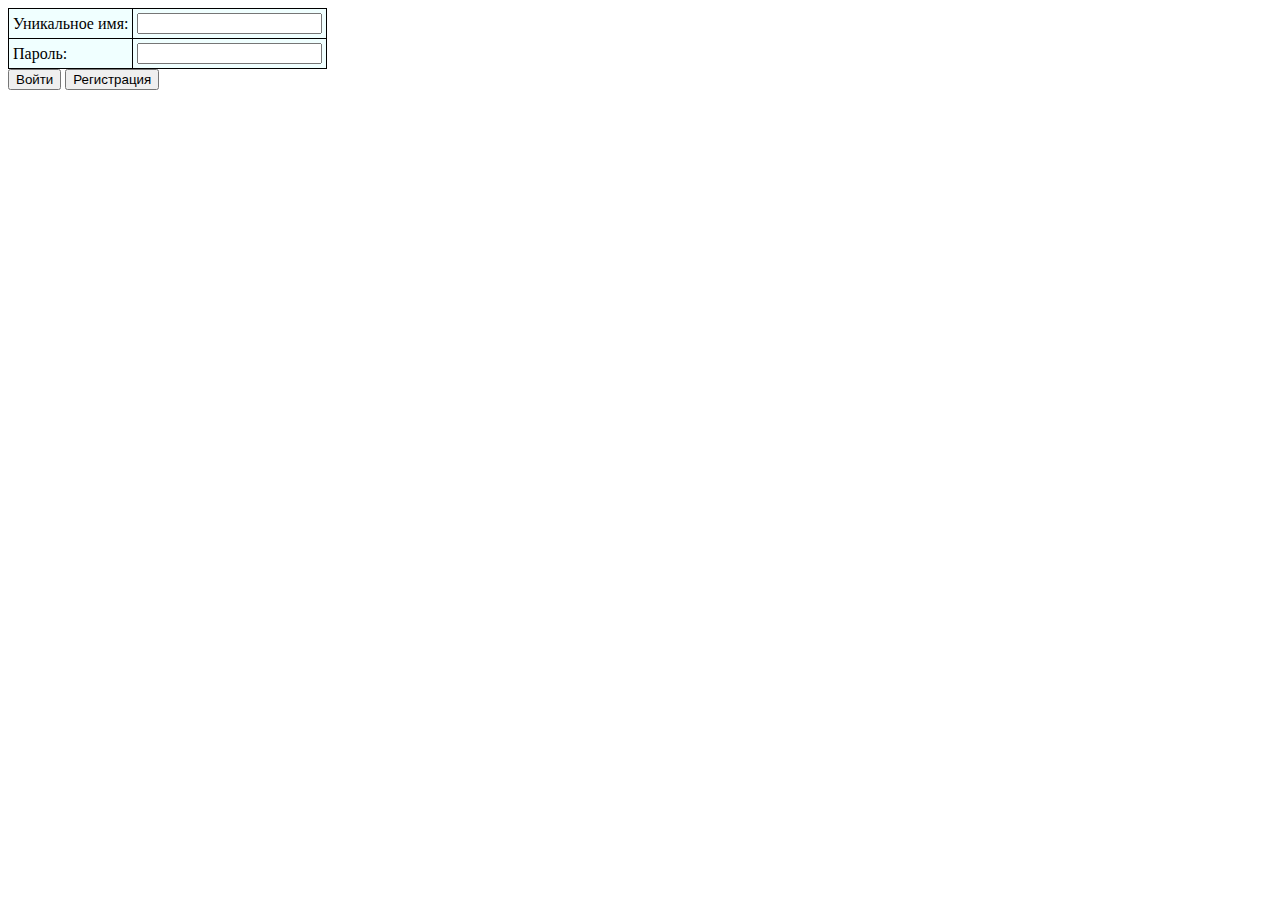
<file: src/main/resources/static/index.html>
<!DOCTYPE html>
<html lang="ru">
<head>
    <meta charset="utf-8"/>
    <title>LogIn</title>
    <link rel="stylesheet" href="css/mycss.css"/>
</head>

<body>
<form method="post">
    <div>
        <table>
            <tr>
                <td><label>Уникальное имя: </label></td>
                <td><input type="text" name="username"></td>
            </tr>
            <tr>
                <td><label>Пароль: </label></td>
                <td><input type="password" name="password"></td>
            </tr>
        </table>
        <input type="submit" id="button" value="Войти" formaction="login">
        <input type="button" value="Регистрация" onclick="window.location='reg.html'">
    </div>
</form>
</body>
</html>
</file>
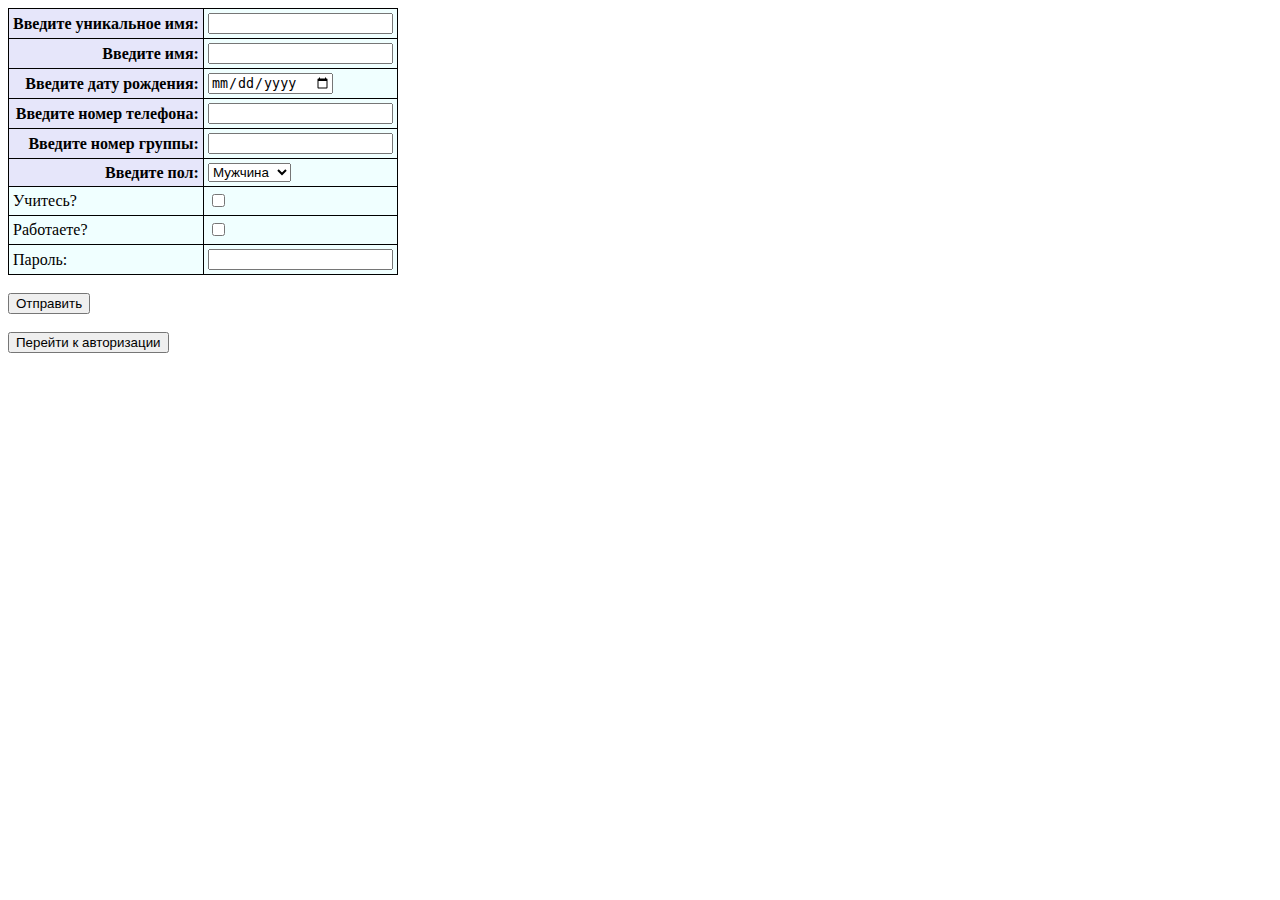
<file: src/main/resources/static/reg.html>
<!DOCTYPE html>
<html lang="ru">
<head>
    <meta charset="utf-8"/>
    <title>Add User</title>
    <link rel="stylesheet" href="css/mycss.css"/>

    <script type="text/javascript">
        function addUser() {
            var xhr = new XMLHttpRequest();
            xhr.open("POST", "api/select/user/get/nick");
            xhr.setRequestHeader("Content-type", "application/json");
            var nick = document.getElementById("input_firstname").value;
            var params = {
                "nickname": nick
            };
            xhr.send(JSON.stringify(params));
            xhr.onload = (e) => {
                if (e.target.response === "true") {
                    if (!isEmpty() && isBirthday() && isPhoneNumber()) {
                        var xhr = new XMLHttpRequest();
                        xhr.open("POST", "api/select/user/add/user");
                        xhr.setRequestHeader("Content-type", "application/json");
                        xhr.onload = (e) => {
                            alert("Отправлено");
                            window.location = 'index.html';
                        };
                        var nickname = document.getElementById("input_firstname").value;
                        var name = document.getElementById("input_secondname").value;
                        var birthday = document.getElementById("input_birthday").value;
                        var numberPhone = document.getElementById("input_numberPhone").value;
                        var groupNumber = document.getElementById("input_groupNumber").value;
                        if (groupNumber === "") {
                            groupNumber = "*не указано*";
                        }
                        var info = selectCheckboxes();
                        var selectedIndex = document.getElementById("input_gender").selectedIndex;
                        var gender = document.getElementById("input_gender").options[selectedIndex].value;
                        var password = document.getElementById("input_password").value;
                        var params = {
                            "nickname": nickname,
                            "name": name,
                            "birthday": birthday,
                            "numberPhone": numberPhone,
                            "groupNumber": groupNumber,
                            "info": info,
                            "gender": gender,
                            "password": password,
                            "role": "USER"
                        };
                        xhr.send(JSON.stringify(params));
                    }
                    if (isEmpty()) {
                        alert("Поля 'уникальное имя', 'имя' и 'пароль' должны быть заполненны");
                    }
                    if (!isPhoneNumber()) {
                        alert("Номер телефона должен содержать от 10 до 12 символов без букв");
                    }
                    if (!isBirthday()) {
                        alert("День рождение может быть не раньше сегодняшнего дня и не позже 150 лет");
                    }
                } else {
                    alert("Уникальное имя занято");
                }
            };
        }

        function isEmpty() {
            var firstname = document.getElementById("input_firstname").value.trim();
            var secondname = document.getElementById("input_secondname").value.trim();
            var password = document.getElementById("input_password").value.trim();
            if (firstname === "" || secondname === "" || password === "") {
                return true;
            }
        }

        function isBirthday() {
            var input_birthday = document.getElementById("input_birthday").value.split('-');
            var new_birthday = new Date(input_birthday[0], input_birthday[1] - 1, input_birthday[2]);
            var now = new Date();
            var min_birthday = new Date();
            min_birthday.setFullYear(min_birthday.getFullYear() - 150);
            if (new_birthday < now && new_birthday > min_birthday) {
                return true;
            }
        }

        function isPhoneNumber() {
            var regExp = new RegExp("^[+0-9]{9,11}[^A-Za-zА-ЯА-я]$");
            var number = document.getElementById("input_numberPhone").value;
            if (regExp.test(number)) {
                return true;
            }
        }

        function selectCheckboxes() {
            var checkboxes = document.getElementsByClassName("input_info");
            var checkboxesChecked = "";
            for (var i = 0; i < checkboxes.length; i++) {
                if (checkboxes[i].checked) {
                    if (checkboxesChecked !== "") {
                        checkboxesChecked += ", ";
                    }
                    checkboxesChecked += checkboxes[i].value;
                }
            }
            if (checkboxesChecked === "") {
                checkboxesChecked = "*не указано*";
            }
            return checkboxesChecked;
        }
    </script>
</head>

<body>
<table>
    <tr>
        <th>Введите уникальное имя:</th>
        <td><input id="input_firstname" type="text" value=""></td>
    </tr>
    <tr>
        <th>Введите имя:</th>
        <td><input id="input_secondname" type="text" value=""></td>
    </tr>
    <tr>
        <th>Введите дату рождения:</th>
        <td><input id="input_birthday" type="date"></td>
    </tr>
    <tr>
        <th>Введите номер телефона:</th>
        <td><input id="input_numberPhone" type="text" value=""></td>
    </tr>
    <tr>
        <th>Введите номер группы:</th>
        <td><input id="input_groupNumber" type="text" value=""></td>
    </tr>
    <tr>
        <th>Введите пол:</th>
        <td>
            <select id="input_gender">
                <option value="Мужчина">Мужчина</option>
                <option value="Женщина">Женщина</option>
            </select>
        </td>
    </tr>
    <tr>
        <td>Учитесь?</td>
        <td><input class="input_info" type="checkbox" value="Учусь"></td>
    </tr>
    <tr>
        <td>Работаете?</td>
        <td><input class="input_info" type="checkbox" value="Работаю"></td>
    </tr>
    <tr>
        <td>Пароль:</td>
        <td><input id="input_password" type="password"></td>
    </tr>
</table>
<br><input type="button" value="Отправить" onclick="addUser()"><br><br>
<input type="button" value="Перейти к авторизации" onclick="window.location='index.html'">
</body>
</html>
</file>
<file: src/main/resources/static/css/mycss.css>
TABLE {
    border-collapse: collapse;
}

TH {
    background: lavender;
    text-align: right;
}

TD {
    background: azure;
    text-align: left;
}

TH, TD {
    border: 1px solid black;
    padding: 4px;
}
</file>
